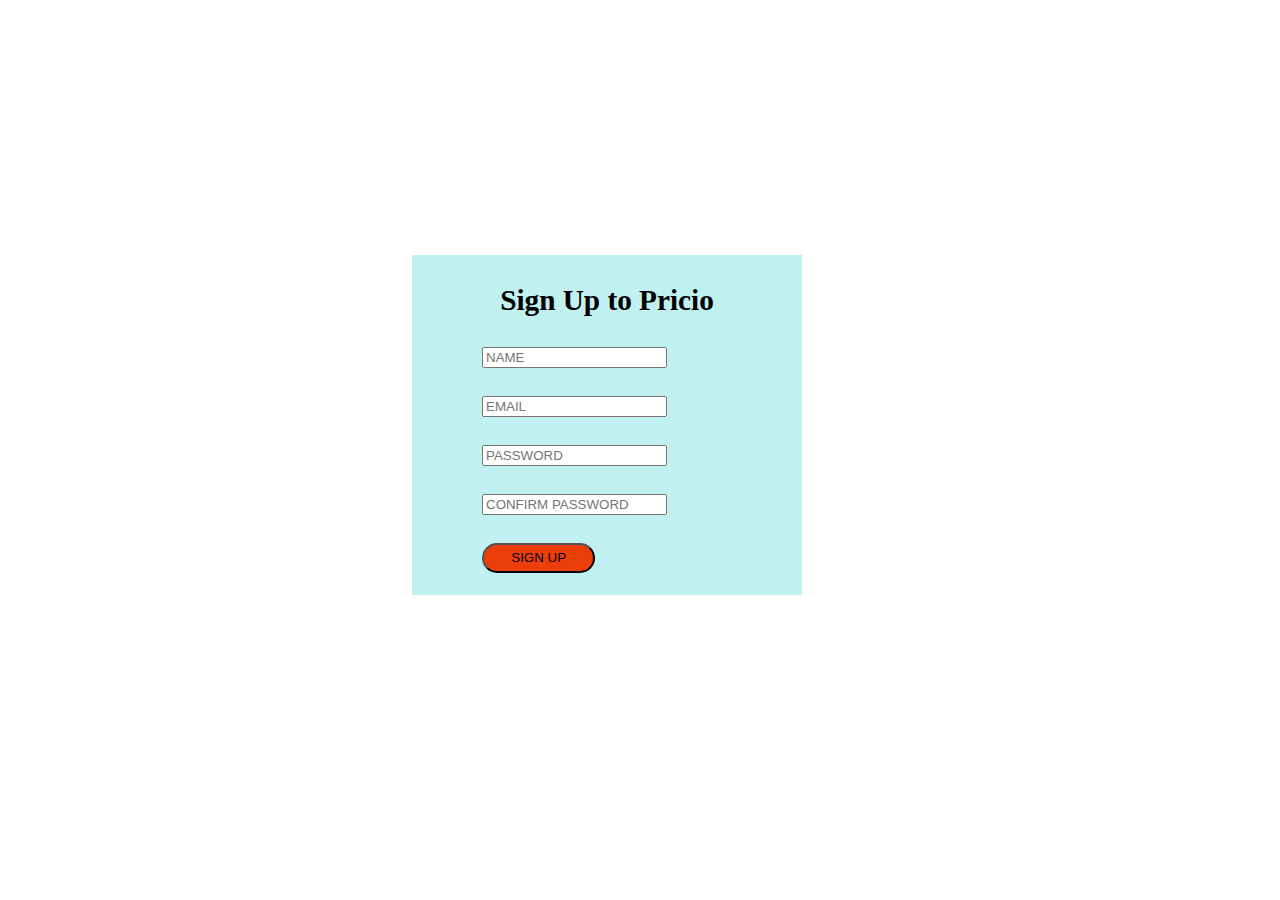
<file: register.html>
<html>
<head>
    <title>Register</title>
    <link type="text/css" rel="stylesheet" href="style1.css">
   
</head>

<body>

  <form action="register.php" method="post">
            <div class="div4">
                <h3><b>Sign Up to Pricio</b></h3>
      
                   
                    <input type="text" name="uname" id="username"placeholder="NAME"><br><br>
                    <input type="email" name="email" id="email" placeholder="EMAIL"><br><br>
                    <input type="password" name="password" id="password"placeholder="PASSWORD"><br><br>
                    <input type="repassword" name="repassword" id="repassword"placeholder="CONFIRM PASSWORD"><br><br>
                    <input  type="submit" class="bt1" name="submit" value="SIGN UP">
                    
</body>
</html>
</file>
<file: style1.css>
h3{


text-align:center;
}
.div3{ 
    padding-left: 70;
    padding-right: 70;
font-size:25px;
width: 250px;
height: 260px;
position: fixed;
top: 25%;
left: 40%;
margin-top: 30px;
margin-left: -100px;
background-color: rgb(192, 240, 240);

}
header {
    background-color: rgb(97, 161, 190);
    height: 80;
  }

         

            .bt1{
                display: block;
                border-radius: 0.4cm;
                width: 20%;
                height: 30px;
                cursor:pointer;
                background-color: rgb(235, 62, 10);
                width:3cm;
                
            }
            .div4{ 
                padding-left: 70;
                padding-right: 70;
            font-size:25px;
            width: 250px;
            height: 340px;
            position: fixed;
            top: 25%;
            left: 40%;
            margin-top: 30px;
            margin-left: -100px;
            background-color: rgb(192, 240, 240);
            
            }
</file>
